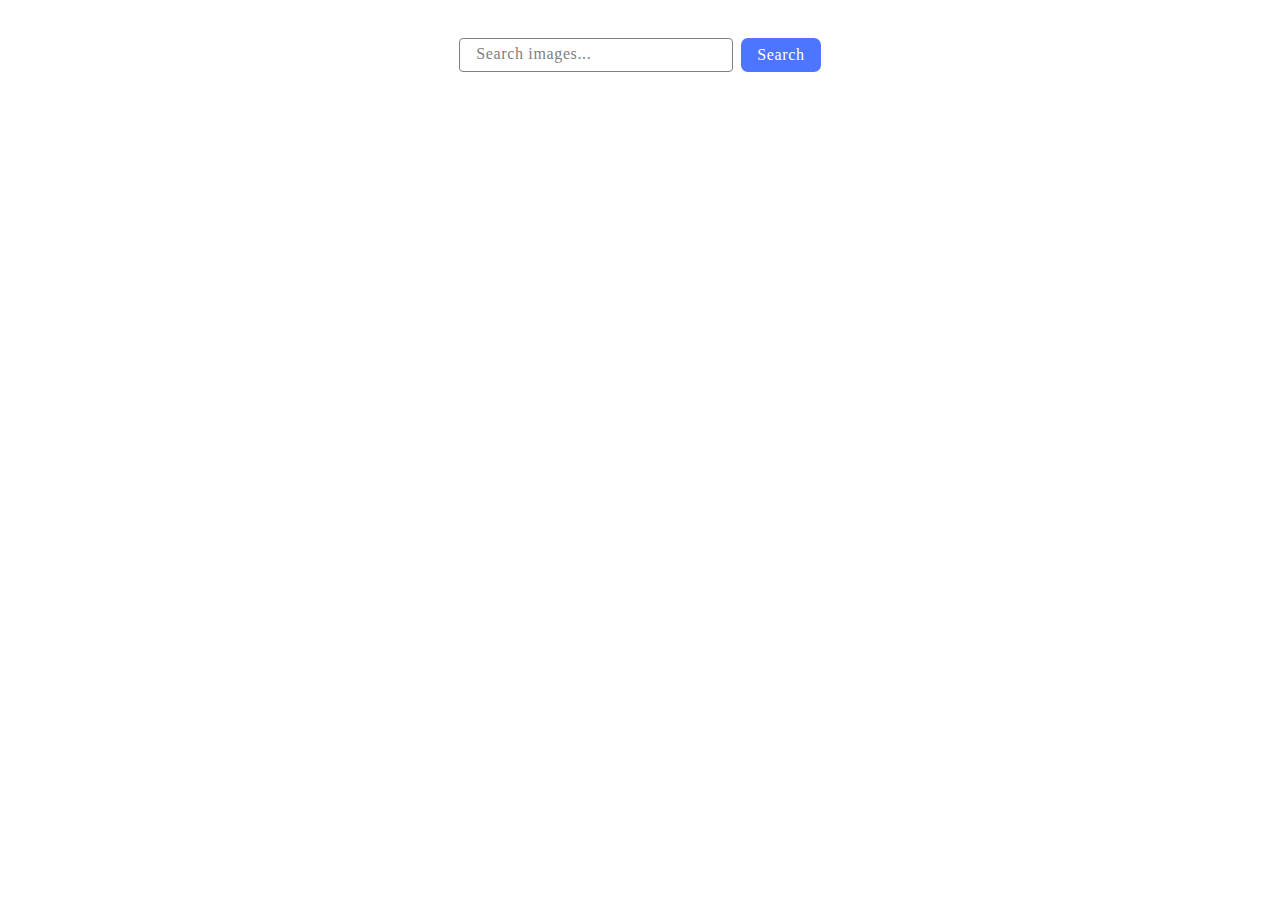
<file: src/index.html>
<!DOCTYPE html>
<html lang="en">

<head>
  <meta charset="UTF-8" />
  <link rel="icon" type="image/svg+xml" href="/favicon.svg" />
  <meta name="viewport" content="width=device-width, initial-scale=1.0" />
  <title>HW_12</title>
  <link rel="stylesheet" href="https://cdnjs.cloudflare.com/ajax/libs/modern-normalize/2.0.0/modern-normalize.min.css"
    integrity="sha512-4xo8blKMVCiXpTaLzQSLSw3KFOVPWhm/TRtuPVc4WG6kUgjH6J03IBuG7JZPkcWMxJ5huwaBpOpnwYElP/m6wg=="
    crossorigin="anonymous" referrerpolicy="no-referrer" />
  <link rel="stylesheet" href="./css/styles.css" />
</head>

<body>
  <form class="search-form js-search-form">
    <div class="form-group">
      <label for="searchQuery"></label>
      <input type="text" name="query" class="form-control" id="searchQuery" placeholder="Search images..."
        autocomplete="off" />
    </div>
    <button type="submit" class="submit-btn">Search</button>
  </form>

  <div class="gallery-container">
    <ul class="images js-images-container"></ul>
  </div>
  <span class="loader hidden" role="status" aria-hidden="true"></span>
  <button class="btn-show-more js-waiting-text hidden" aria-hidden="true">Load more images</button>
  <script src="./main.js" type="module" defer></script>

</body>

</html>
</file>
<file: src/css/styles.css>
@import url('./reset.css');

.form {
  margin-top: 16px;
  margin-left: auto;
  margin-right: auto;
  max-width: 371px;
}

/* Reset styles */
h1,
h2,
h3,
h4,
h5,
h6,
p {
  margin: 0;
}

p:last-child {
  margin-bottom: 0;
}

ul {
  margin: 0;
  padding: 0;
  list-style: none;
}

a {
  color: currentColor;
  text-decoration: none;
}

button {
  cursor: pointer;
}

img {
  display: block;
  max-width: 100%;
  /* height: auto; */
  object-fit: cover;
}

@import url('https://fonts.googleapis.com/css2?family=Montserrat:ital,wght@0,100..900;1,100..900&display=swap');

:root {
  font-family: Inter, Avenir, Helvetica, Arial, sans-serif;
  font-size: 16px;
  line-height: 24px;
  font-weight: 400;

  color: #242424;
  background-color: rgba(255, 255, 255, 0.87);

  font-synthesis: none;
  text-rendering: optimizeLegibility;
  -webkit-font-smoothing: antialiased;
  -moz-osx-font-smoothing: grayscale;
  -webkit-text-size-adjust: 100%;
}

* {
  font-family: 'Montserrat';
}

.search-form {
  display: flex;
  justify-content: center;
  gap: 8px;
  align-items: center;
  padding-top: 30px;
}

.submit-btn {
  background-color: #4e75ff;
  color: white;
  border-radius: 7px;
  border: none;
  padding: 8px 16px;
  font-size: 16px;
  font-weight: 500;
  letter-spacing: 0.04em;
  transition: 0.4s;
}

.submit-btn:hover {
  background: #6c8cff;
}

.form-control {
  width: 240px;
  padding: 8px 16px;
  border-radius: 4px;
  border: 1px solid #808080;
  transition: 0.4s;
  outline: none;
}

.form-control:hover {
  border: 1px solid #000;
}

.form-control:focus {
  border: 1px solid #4e75ff;
}

.form-control::placeholder {
  color: #808080;
  font-size: 16px;
  letter-spacing: 0.04em;
}

.gallery-container {
  display: flex;
  gap: 20px;
  justify-content: center;
  align-items: center;
  padding: 30px 15px;
}

.gallery-item {
  width: 100%;
  height: auto;
  border: 1px solid #808080;
}

.images {
  display: grid;
  grid-template-columns: repeat(4, 300px);
  grid-gap: 22px;
}

.text-content-box {
  display: flex;
  gap: 25px;
  justify-content: center;
  align-items: center;
  padding: 10px 30px;
}

.image-text {
  font-size: 12px;
  text-align: center;
  font-weight: 400;
}

.image-title {
  font-weight: 600;
  font-size: 12px;
  color: #2e2f42;
}

.iziToast-close {
  color: white !important;
}

.btn-show-more {
  background-color: #4e75ff;
  color: white;
  border-radius: 7px;
  border: 1px solid white;
  padding: 8px 16px;
  font-size: 16px;
  font-weight: 500;
  letter-spacing: 0.04em;
  transition: 0.4s;
  display: block;
  margin: 0 auto;
}
.loader {
  width: 48px;
  height: 48px;
  border-radius: 50%;
  display: block;
  margin: 15px auto;
  position: relative;
  box-sizing: border-box;
  animation: zeroRotation 1s linear infinite alternate;
}

.hidden {
  display: none;
}
.loader::after,
.loader::before {
  content: '';
  box-sizing: border-box;
  position: absolute;
  left: 0;
  top: 0;
  background: rgb(22, 155, 165);
  width: 16px;
  height: 16px;
  transform: translate(-50%, 50%);
  border-radius: 50%;
}
.loader::before {
  left: auto;
  right: 0;
  transform: translate(50%, 100%);
}
@keyframes zeroRotation {
  0% {
    transform: scale(1) rotate(0deg);
  }
  100% {
    transform: scale(0) rotate(360deg);
  }
}
</file>
